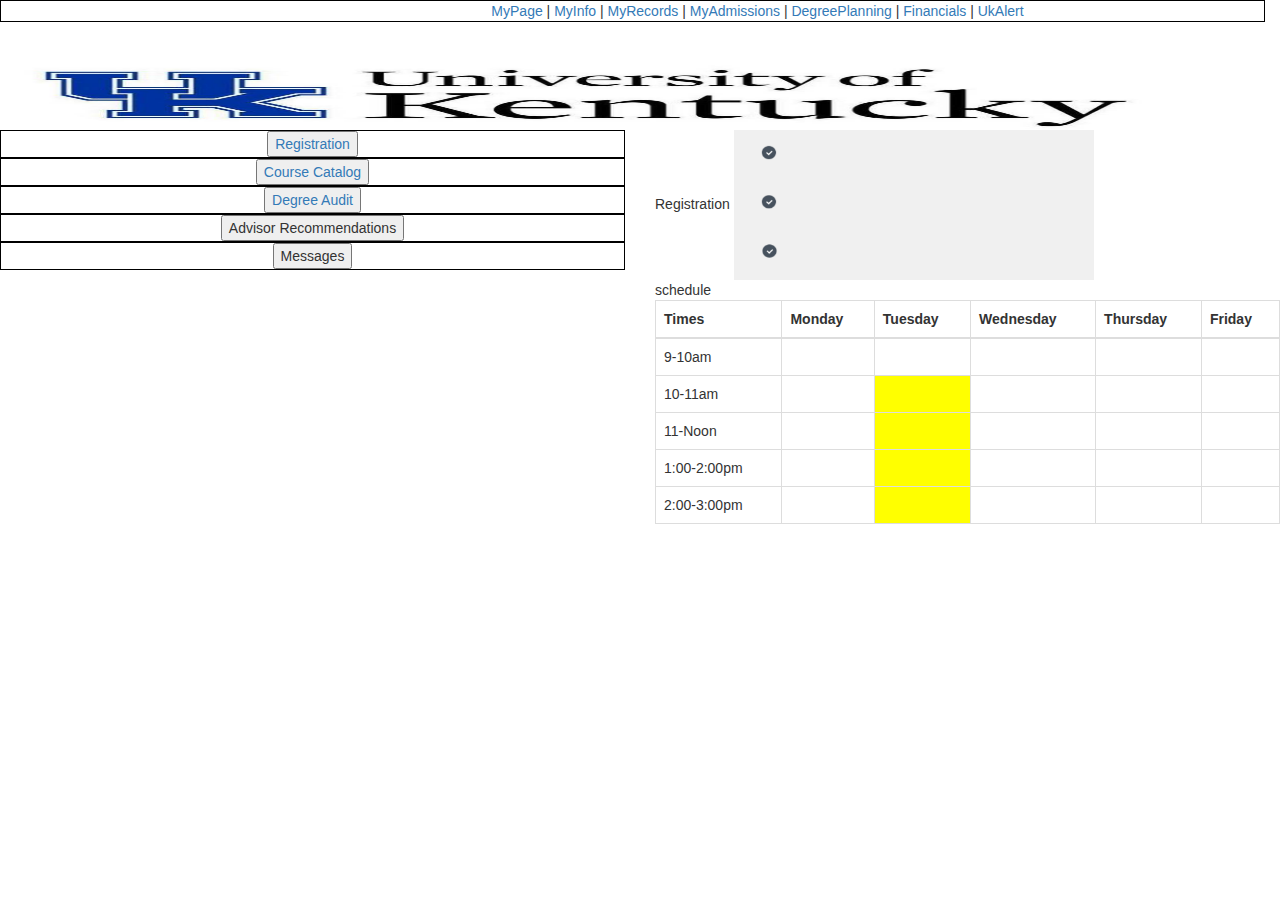
<file: index.html>
<!DOCTYPE html>
<html>
<head>

  <link rel="stylesheet" href="https://maxcdn.bootstrapcdn.com/bootstrap/3.3.7/css/bootstrap.min.css" integrity="sha384-BVYiiSIFeK1dGmJRAkycuHAHRg32OmUcww7on3RYdg4Va+PmSTsz/K68vbdEjh4u" crossorigin="anonymous">
  <link href="https://fonts.googleapis.com/css?family=Amatic+SC|Open+Sans+Condensed:300" rel="stylesheet">
  <link href="style.css" rel="stylesheet">

</head>

<div class="container-fluid nav">
  <div id="nav">
  <a style="padding-left:250px" href="index.html">MyPage</a> |
  <a href="about.html">MyInfo</a> |
  <a href="menu.html">MyRecords</a> |
  <a href="admissions.html">MyAdmissions</a> |
  <a href="Degreeplanning.html">DegreePlanning</a> |
  <a href="Financials.html">Financials</a> |
  <a href="UkAlret.html">UkAlert</a>
  </div>
</div>

<img src="uky.png" width="30px" height="80px"

  <div class="container content">
    <div class="row">
      <div class="col-sm-6">
        <div class="nav-element">
          <a href="index.html"><button>Registration</button></a>
        </div>
        <div class="nav-element">
        <a href="coursecatalog.html"><button>Course Catalog</button></a>
        </div>
        <div class="nav-element">
  <a href="degreeaudit.html"><button>Degree Audit</button></a>           </div>
        <div class="nav-element">
        <button>Advisor Recommendations</button>
        </div>
        <div class="nav-element">
        <button>Messages</button>
        </div>


      </div>
      <div class="col-sm-6">
        <div>
          Registration
<img src="screenshot.png" width="360px" height="150px" </div>



        </div>
        <div>
          schedule
          <table class="table table-bordered">
  <thead>
    <tr>
      <th>Times</th>
      <th>Monday</th>
      <th>Tuesday</th>
      <th>Wednesday</th>
      <th>Thursday</th>
      <th>Friday</th>
    </tr>
  </thead>
  <tbody>
    <tr>
      <td>9-10am</td>
      <td></td>
      <td></td>
      <td></td>
      <td></td>
      <td></td>
    </tr>
    <tr>
      <td>10-11am</td>
      <td></td>
      <td class="class-times"></td>
      <td></td>
      <td></td>
      <td></td>
    </tr>
    <tr>
      <td>11-Noon</td>
      <td></td>
      <td class="class-times"></td>
      <td></td>
      <td></td>
      <td></td>
    </tr>
    <tr>
      <td>1:00-2:00pm</td>
      <td></td>
      <td class="class-times"></td>
      <td></td>
      <td></td>
      <td></td>
    </tr>
    <tr>
      <td>2:00-3:00pm</td>
      <td></td>
      <td class="class-times"></td>
      <td></td>
      <td></td>
      <td></td>
    </tr>
  </tbody>
</table>
        </div>
      </div>
    </div>
  </div>








</body>
</html>
</file>
<file: style.css>
.nav {
  height: 50px;
  background-color: rgb(0, 191, 255)	hsl(195, 100%, 50%);;
}

.nav-element {
  background-color: ;
  border: 1px solid black;
  text-align: center;
}

#nav{
  border:1px solid black;
  padding: 10px
  font-family:'Open Sans Condensed',sans-serif;
  text-align: center;
  margin-left: auto;
  margin-right: auto;
  }


.class-times {
    background-color: yellow;
  }
</file>
